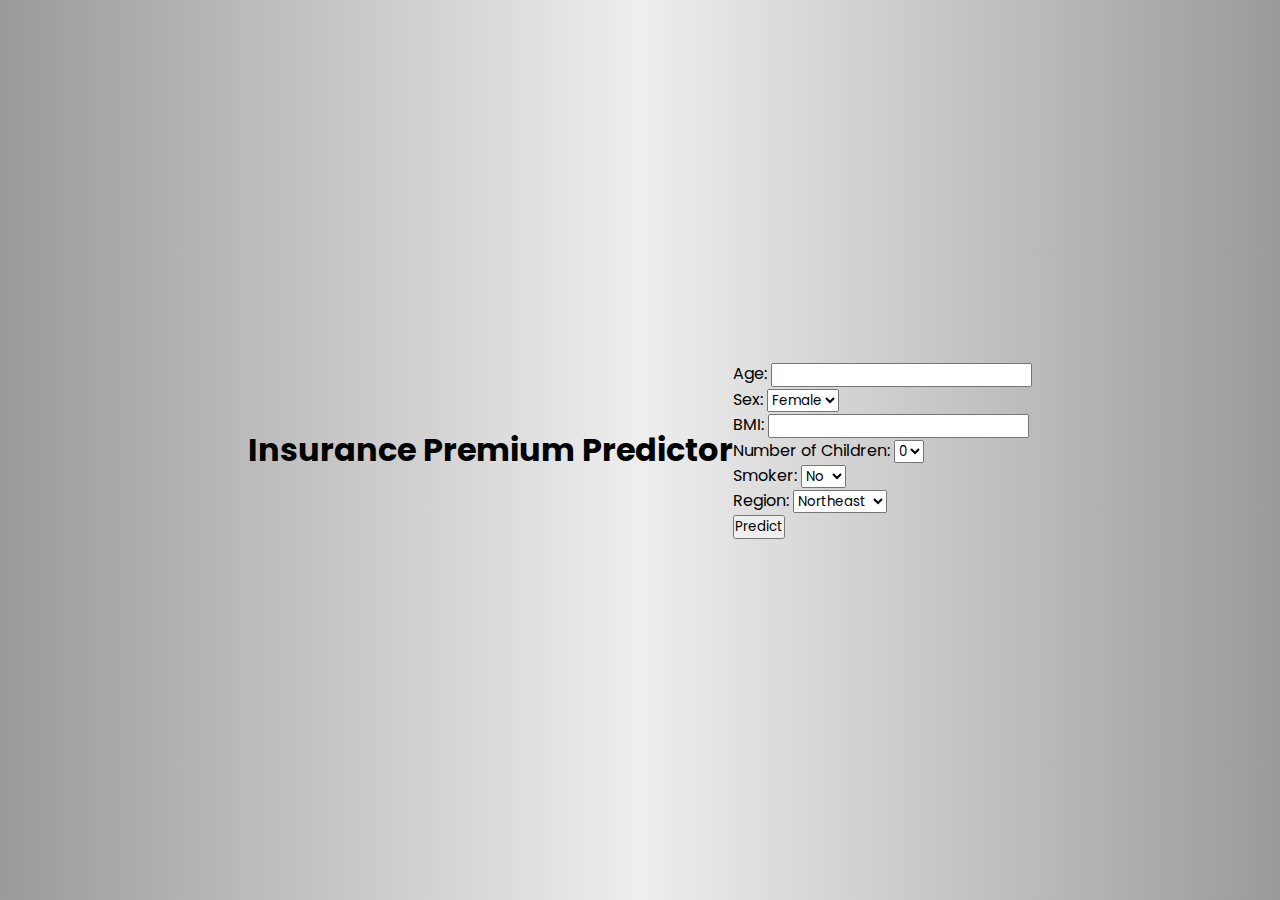
<file: Deployment/templates/index.html>
<!DOCTYPE html>
<html lang="en">
<head>
    <meta charset="UTF-8">
    <meta name="viewport" content="width=device-width, initial-scale=1.0">
    <title>Insurance Premium Predictor</title>
    <link rel="stylesheet" href = "style.css">
</head>
<body>
    <h1>Insurance Premium Predictor</h1>
    <form action="/predict" method="post">
        <label for="age">Age:</label>
        <input type="text" name="age" required><br>

        <label for="sex">Sex:</label>
        <select name="sex" required>
        <option value="female">Female</option>
        <option value="male">Male</option>
        </select><br>

        <label for="bmi">BMI:</label>
        <input type="text" name="bmi" required><br>

        <label for="children">Number of Children:</label>
        <select name="children" required>
            <option value="0">0</option>
            <option value="1">1</option>
            <option value="2">2</option>
            <option value="3">3</option>
        </select><br>
        
        <label for="smoker">Smoker:</label>
        <select name="smoker" required>
            <option value="no">No</option>
            <option value="yes">Yes</option>
        </select><br>

        <label for="region">Region:</label>
        <select name="region" required>
            <option value="northeast">Northeast</option>
            <option value="northwest">Northwest</option>
            <option value="southeast">Southeast</option>
            <option value="southwest">Southwest</option>
        </select><br>

        <button type="submit">Predict</button>
    </form>
</body>
</html>
</file>
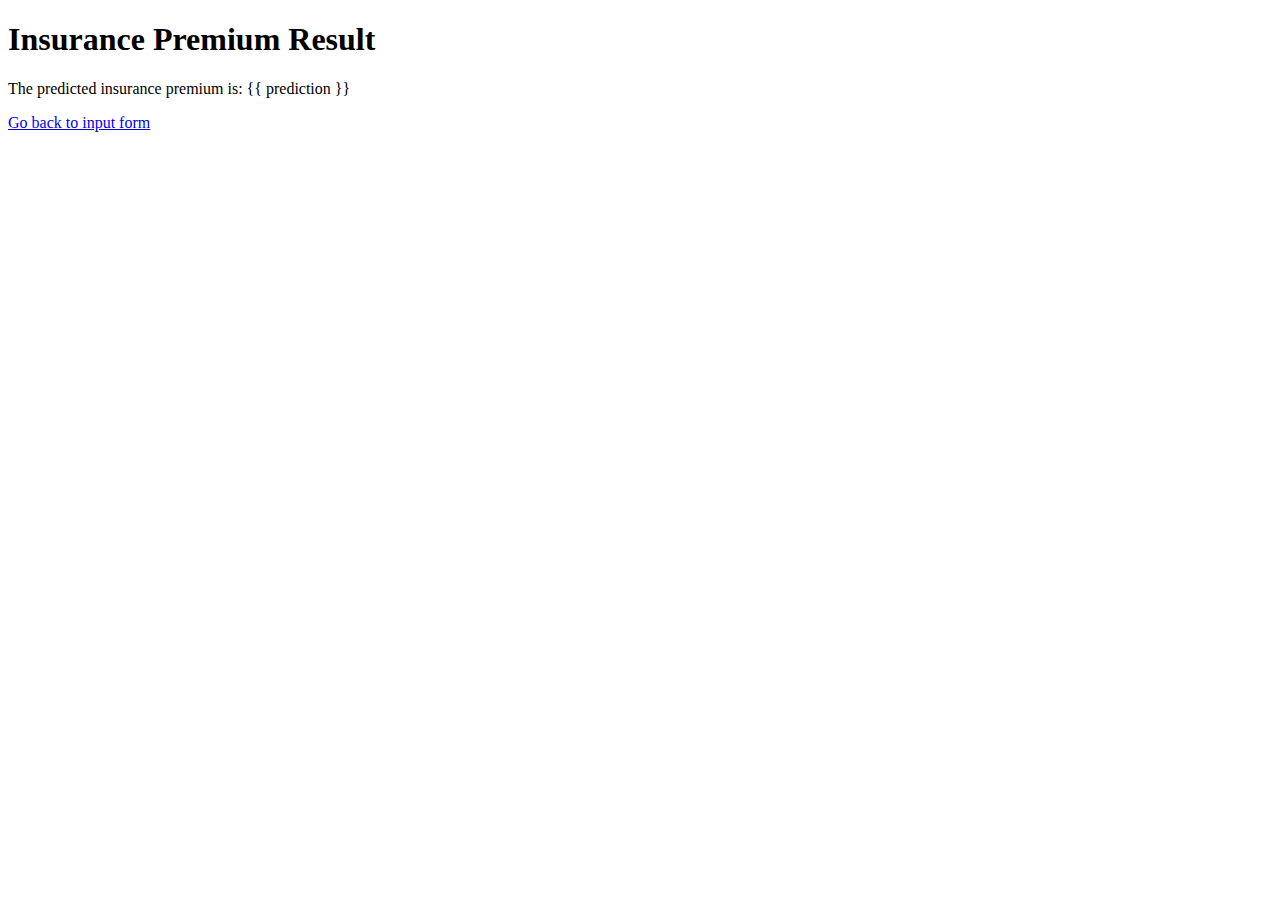
<file: Deployment/templates/result.html>
<!DOCTYPE html>
<html lang="en">
<head>
    <meta charset="UTF-8">
    <meta name="viewport" content="width=device-width, initial-scale=1.0">
    <title>Insurance Premium Result</title>
</head>
<body>
    <h1>Insurance Premium Result</h1>
    <p>The predicted insurance premium is: {{ prediction }}</p>
    <a href="/">Go back to input form</a>
</body>
</html>
</file>
<file: Deployment/templates/style.css>
@import url('https://fonts.googleapis.com/css2?family=Poppins:wght@300;400;500;600&display=swap');

*{
    margin: 0;
    padding: 0;
    outline: none;
    box-sizing: border-box;
    font-family: 'Poppins', sans-serif;
}

body{
    display: flex;
    align-items: center;
    justify-content: center;
    min-height: 100vh;
    padding: 40px;
    background: linear-gradient(90deg, #9a9a9a, #eeeeee, #9a9a9a);
}

.container {
    max-width: 800px;
    background: #fff;
    width: 800px;
    padding: 25px 40px 10px 40px;
    box-shadow: 0px 0px 10px rgba(0,0,0,0.1);
}

.container .text{
    text-align: center;
    font-size: 35px;
    background: -webkit-linear-gradient(right, #ffb997, #f67e7d, #843b62, #621940);
    -webkit-background-clip: text;
    -webkit-text-fill-color: transparent;
}

.container form{
    padding: 30px 0px 0px 0px;
}

.container form .form-row{
    display: flex;
    margin: 32px 0;
}

form .form-row .input-data{
    width: 100%;
    height: 40px;
    margin: 0 20px;
    position: relative;
}

.input-data input{
    display: block;
    width: 100%;
    height:100%;
    font-size: 17px;
    border: none;
    border-bottom: 2px solid rgba(0,0,0,0.12);
}

.input-data input:focus ~ label,
.input-data input:valid ~ label{
    transform: translateY(-20px);
    font-size: 14px;
    color: #1c68f5;
}

.input-data label{
    position: absolute;
    pointer-events: none;
    bottom: 10px;
    font-size: 16px;
    transition: all 0.3s ease;
}

.submit-btn .input-data{
    overflow: hidden;
    height: 45px!important;
    width: 25%!important;
}

.submit-btn .input-data .inner{
    height: 100%;
    width: 300%;
    position: absolute;
    left: -100%;
    background: -webkit-linear-gradient(right, #f67e7d, #843b62);
    transition: all 0.4s;
}

.submit-btn .input-data:hover .inner{
    left: 0;
}

.submit-btn .input-data input{
    background: none;
    border: none;
    color: #fff;
    font-size: 17px;
    font-weight: 500;
    text-transform: uppercase;
    letter-spacing: 1px;
    cursor: pointer;
    position: relative;
    z-index: 2;
}

@media (max-width:700px){
    .container .text{
        font-size: 30px;
    }
    .contaier form{
        padding: 10px 0 0 0;
    }

    .container form .form-row{
        display: block;
    }
    form .form-row .input-data{
        margin: 35px 0 !important;
    }
    submit-btn .input-data{
        width: 40%!important;
    }
}
</file>
